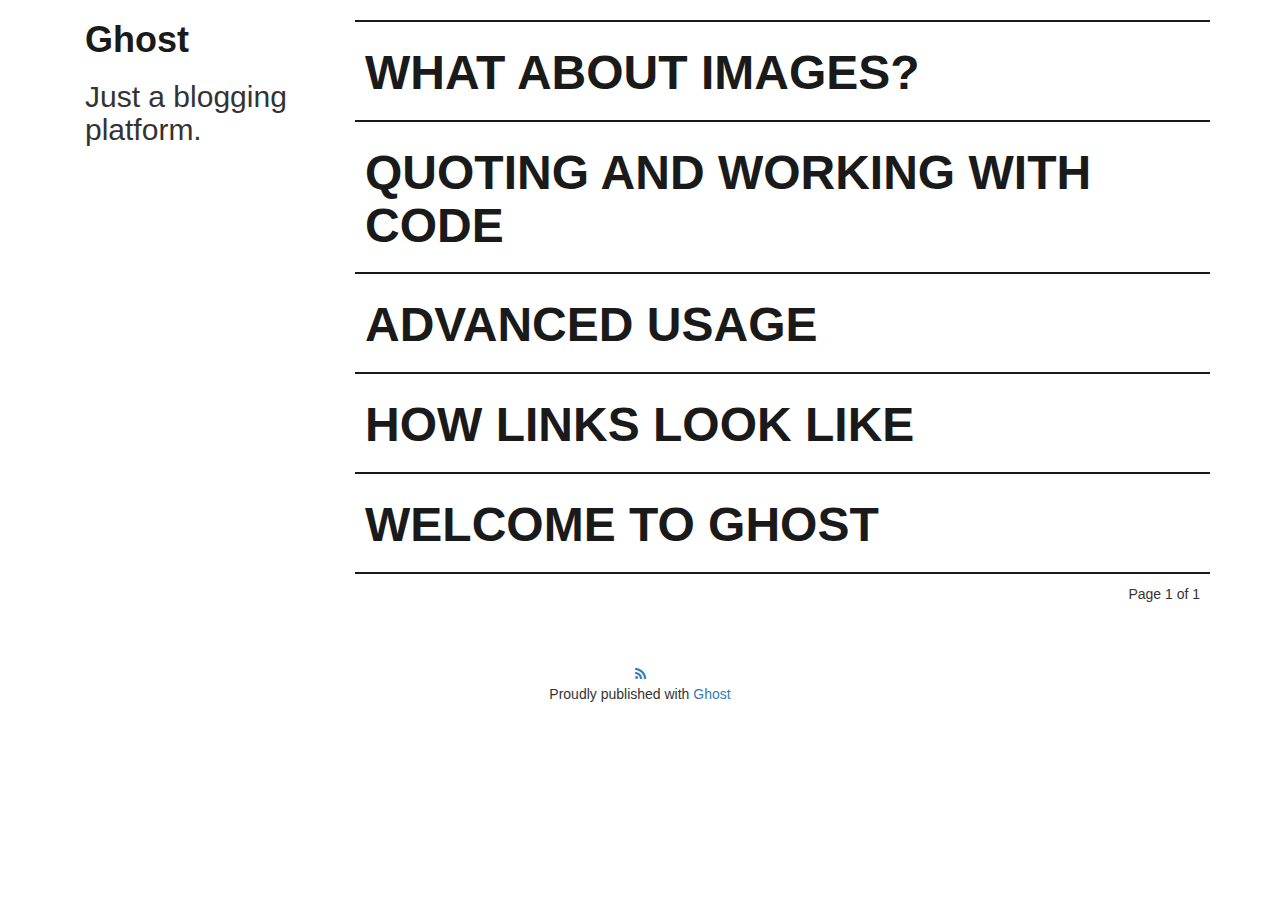
<file: index.html>
<!DOCTYPE html>
<html>
<head>
    
    <meta http-equiv="Content-Type" content="text/html" charset="UTF-8" />
    <meta http-equiv="X-UA-Compatible" content="IE=edge,chrome=1" />

    
    <title>Ghost</title>
    <meta name="description" content="Just a blogging platform." />

    <meta name="HandheldFriendly" content="True" />
    <meta name="MobileOptimized" content="320" />
    <meta name="viewport" content="width=device-width, initial-scale=1.0" />

    
    <link href="http://netdna.bootstrapcdn.com/font-awesome/4.1.0/css/font-awesome.min.css" rel="stylesheet">
    <link href="http://netdna.bootstrapcdn.com/bootstrap/3.1.1/css/bootstrap.min.css" rel="stylesheet">
    <link rel="stylesheet" type="text/css" href="assets/css/screen.css" />
    <link rel="stylesheet" type="text/css" href="http://fonts.googleapis.com/css?family=Droid+Serif:400,700,400italic|Open+Sans:700,400" />

    
    <meta name="generator" content="Ghost 0.4" />
<link rel="alternate" type="application/rss+xml" title="Ghost" href="rss/index.html">
<link rel="canonical" href="http://my-ghost-blog.com/" />
</head>
<body class="home-template">

<div class="container">

    <aside class="col-md-3 col-sm-3">
      
      <header id="site-head" >
          <div class="vertical">
              <div id="site-head-content" class="inner">

                  
                  <a class="blog-title" href="http://my-ghost-blog.com"><h1>Ghost</h1></a>
                  <h2 class="blog-description">Just a blogging platform.</h2>
              </div>
          </div>
      </header>
    </aside>

    
    




<main class="content col-md-9 col-sm-9" role="main">

  <section class="row">
    
    
      <article class="post post-hover col-md-12">
        <h2 class="post-title l-uppercase">
          <a href="what-about-images/index.html">What about images?</a>
        </h2>
      </article>
    
      <article class="post post-hover col-md-12">
        <h2 class="post-title l-uppercase">
          <a href="quoting-and-working-with-code/index.html">quoting and working with code</a>
        </h2>
      </article>
    
      <article class="post post-hover col-md-12">
        <h2 class="post-title l-uppercase">
          <a href="advanced-usage/index.html">advanced usage</a>
        </h2>
      </article>
    
      <article class="post post-hover col-md-12">
        <h2 class="post-title l-uppercase">
          <a href="how-links-look-like/index.html">How links look like</a>
        </h2>
      </article>
    
      <article class="post tag-getting-started post-hover col-md-12">
        <h2 class="post-title l-uppercase">
          <a href="welcome-to-ghost/index.html">Welcome to Ghost</a>
        </h2>
      </article>
    
  </section>

  <section class="row">
    
    <nav class="pagination" role="navigation">
    
    <span class="page-number">Page 1 of 1</span>
    
</nav>
  </section>

</main>

    <footer class="site-footer col-md-12 text-center">
        <a class="subscribe fa fa-rss" href="http://my-ghost-blog.com/rss/">
            <span class="tooltip">Subscribe!</span>
        </a>
        <div class="inner">
             <!-- <section class="copyright">All content copyright <a href="/">Ghost</a> &copy; 2013 &bull; All rights reserved.</section> -->
             <section class="poweredby">Proudly published with <a class="icon-ghost" href="http://tryghost.org">Ghost</a></section>
        </div>
    </footer>
</div>
    
    <script src="public/jquery.js?v=68b1d4c0fd"></script>

    
    <script type="text/javascript" src="http://cdnjs.cloudflare.com/ajax/libs/jquery/2.1.1/jquery.min.js"></script>
    <script src="http://netdna.bootstrapcdn.com/bootstrap/3.1.1/js/bootstrap.min.js"></script>
    <script type="text/javascript" src="assets/js/index.js"></script>

</body>
</html>
</file>
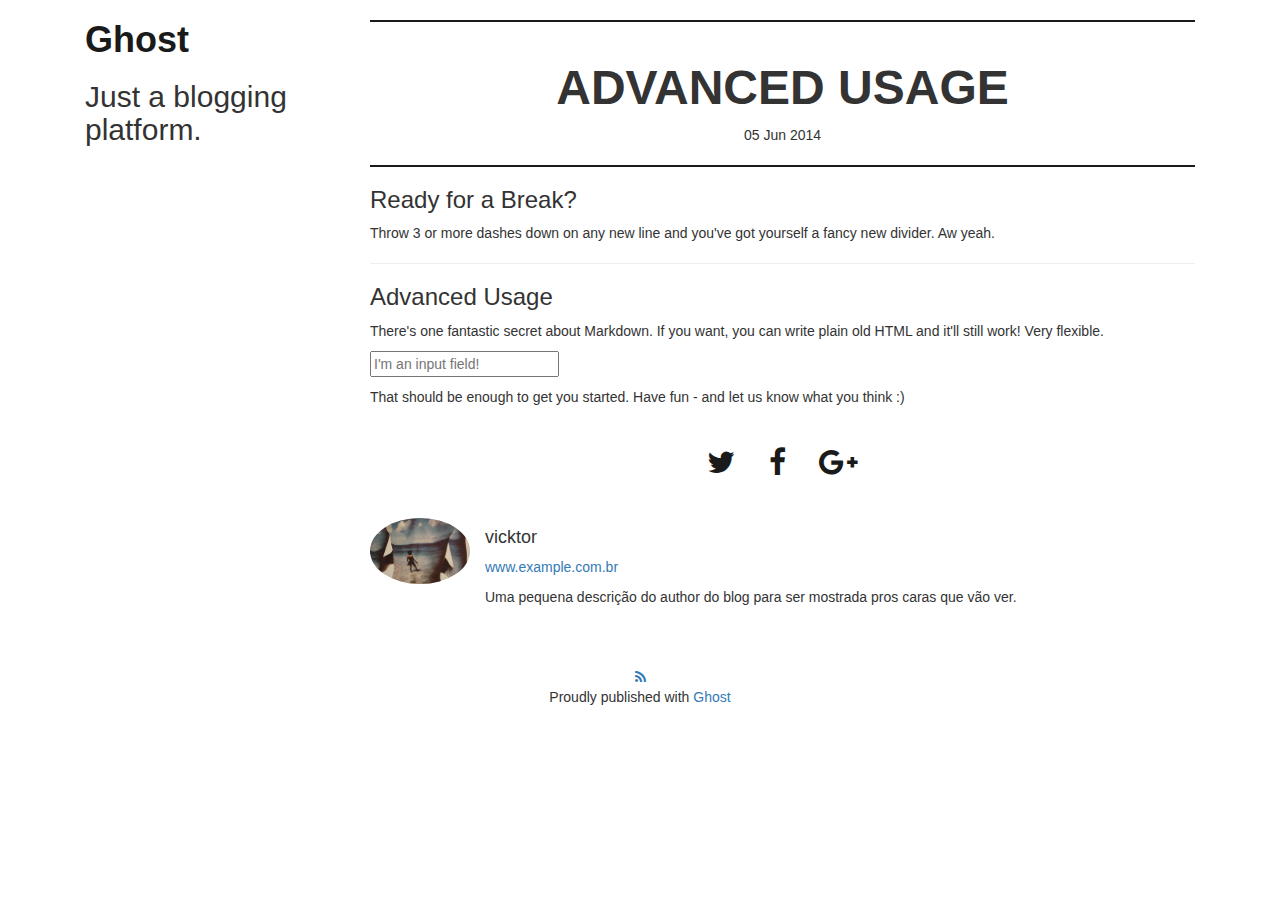
<file: advanced-usage/index.html>
<!DOCTYPE html>
<html>
<head>
    
    <meta http-equiv="Content-Type" content="text/html" charset="UTF-8" />
    <meta http-equiv="X-UA-Compatible" content="IE=edge,chrome=1" />

    
    <title>advanced usage</title>
    <meta name="description" content="" />

    <meta name="HandheldFriendly" content="True" />
    <meta name="MobileOptimized" content="320" />
    <meta name="viewport" content="width=device-width, initial-scale=1.0" />

    
    <link href="http://netdna.bootstrapcdn.com/font-awesome/4.1.0/css/font-awesome.min.css" rel="stylesheet">
    <link href="http://netdna.bootstrapcdn.com/bootstrap/3.1.1/css/bootstrap.min.css" rel="stylesheet">
    <link rel="stylesheet" type="text/css" href="../assets/css/screen.css" />
    <link rel="stylesheet" type="text/css" href="http://fonts.googleapis.com/css?family=Droid+Serif:400,700,400italic|Open+Sans:700,400" />

    
    <meta name="generator" content="Ghost 0.4" />
<link rel="alternate" type="application/rss+xml" title="Ghost" href="../rss/index.html">
<link rel="canonical" href="http://my-ghost-blog.com/advanced-usage/" />
</head>
<body class="post-template">

<div class="container">

    <aside class="col-md-3 col-sm-3">
      
      <header id="site-head" >
          <div class="vertical">
              <div id="site-head-content" class="inner">

                  
                  <a class="blog-title" href="http://my-ghost-blog.com"><h1>Ghost</h1></a>
                  <h2 class="blog-description">Just a blogging platform.</h2>
              </div>
          </div>
      </header>
    </aside>

    
    



<main class="content col-md-9" role="main">

    <article class="post">

        
        

        <header class="text-center">
            
            <h1 class="post-title l-uppercase">advanced usage</h1>
            <span class="post-meta"><time datetime="2014-06-05">05 Jun 2014</time> </span>
        </header>

        <section class="post-content">
            <h3 id="readyforabreak">Ready for a Break?</h3>

<p>Throw 3 or more dashes down on any new line and you've got yourself a fancy new divider. Aw yeah.</p>

<hr />

<h3 id="advancedusage">Advanced Usage</h3>

<p>There's one fantastic secret about Markdown. If you want, you can  write plain old HTML and it'll still work! Very flexible.</p>

<p><input type="text" placeholder="I'm an input field!" /></p>

<p>That should be enough to get you started. Have fun - and let us know what you think :)</p>
        </section>

        <footer class="post-footer">

            <section class="share text-center">
                <a class="fa fa-twitter" href="http://twitter.com/share?text=advanced usage&url=http://my-ghost-blog.com/advanced-usage/"
                    onclick="window.open(this.href, 'twitter-share', 'width=550,height=235');return false;">
                    <span class="hidden">Twitter</span>
                </a>
                <a class="fa fa-facebook" href="https://www.facebook.com/sharer/sharer.php?u=http://my-ghost-blog.com/advanced-usage/"
                    onclick="window.open(this.href, 'facebook-share','width=580,height=296');return false;">
                    <span class="hidden">Facebook</span>
                </a>
                <a class="fa fa-google-plus" href="https://plus.google.com/share?url=http://my-ghost-blog.com/advanced-usage/"
                   onclick="window.open(this.href, 'google-plus-share', 'width=490,height=530');return false;">
                    <span class="hidden">Google+</span>
                </a>
            </section>

            
                <section class="author">
                    <div class="author-image">
                    
                        <img class="img-circle" src="../content/images/2014/Jun/Tom-Guycot.jpg" alt="vicktor" width="100" height="100">
                    
                    </div>
                    <div class="col-md-10">
                    <h4>vicktor</h4>
                    <p><a href="www.example.com.br" target="_blank">www.example.com.br</a></p>
                    <p>Uma pequena descrição do author do blog para ser mostrada pros caras que vão ver.</p>
                    </div>
                </section>
            

        </footer>

        

    </article>

</main>

    <footer class="site-footer col-md-12 text-center">
        <a class="subscribe fa fa-rss" href="http://my-ghost-blog.com/rss/">
            <span class="tooltip">Subscribe!</span>
        </a>
        <div class="inner">
             <!-- <section class="copyright">All content copyright <a href="/">Ghost</a> &copy; 2013 &bull; All rights reserved.</section> -->
             <section class="poweredby">Proudly published with <a class="icon-ghost" href="http://tryghost.org">Ghost</a></section>
        </div>
    </footer>
</div>
    
    <script src="../public/jquery.js?v=68b1d4c0fd"></script>

    
    <script type="text/javascript" src="http://cdnjs.cloudflare.com/ajax/libs/jquery/2.1.1/jquery.min.js"></script>
    <script src="http://netdna.bootstrapcdn.com/bootstrap/3.1.1/js/bootstrap.min.js"></script>
    <script type="text/javascript" src="../assets/js/index.js"></script>

</body>
</html>
</file>
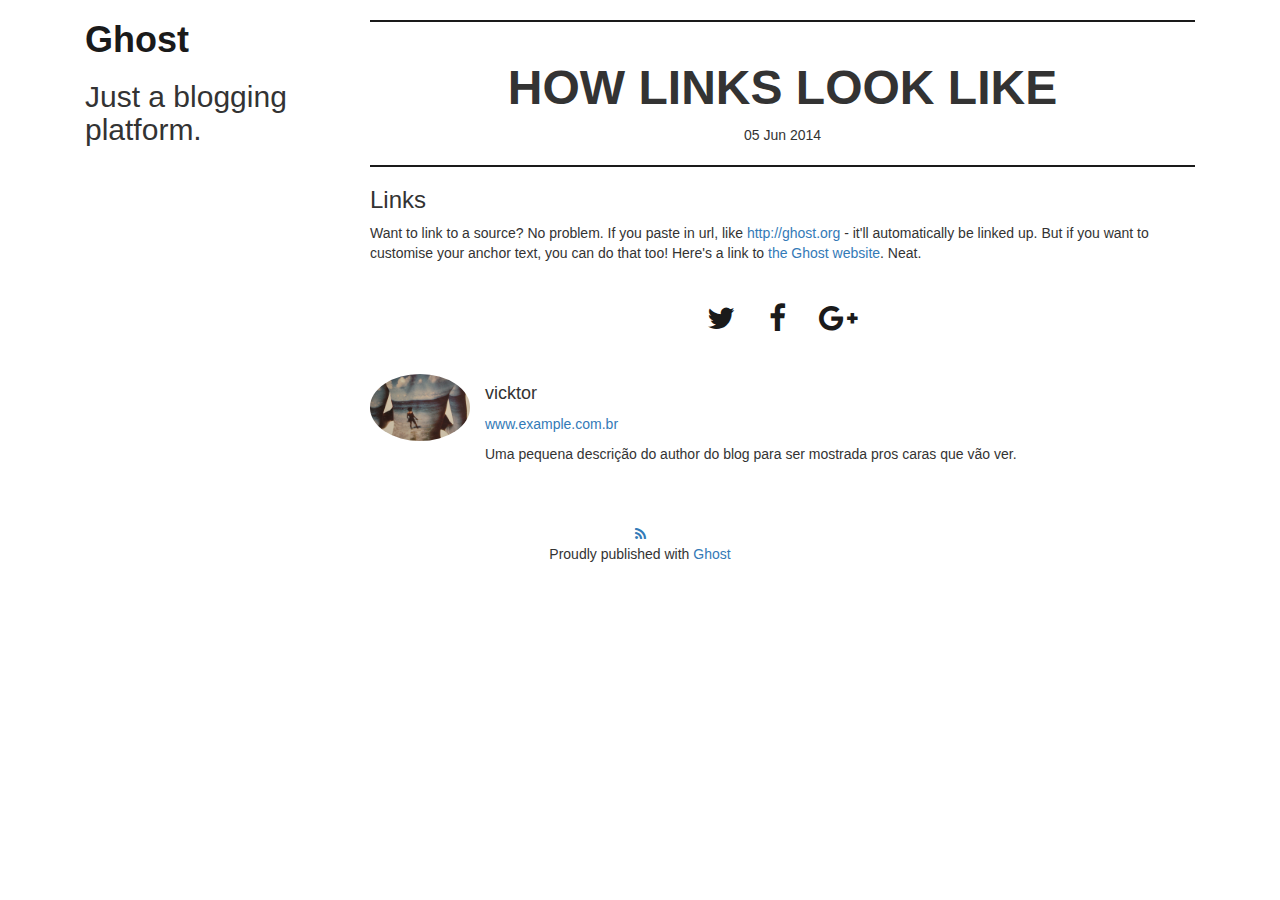
<file: how-links-look-like/index.html>
<!DOCTYPE html>
<html>
<head>
    
    <meta http-equiv="Content-Type" content="text/html" charset="UTF-8" />
    <meta http-equiv="X-UA-Compatible" content="IE=edge,chrome=1" />

    
    <title>How links look like</title>
    <meta name="description" content="" />

    <meta name="HandheldFriendly" content="True" />
    <meta name="MobileOptimized" content="320" />
    <meta name="viewport" content="width=device-width, initial-scale=1.0" />

    
    <link href="http://netdna.bootstrapcdn.com/font-awesome/4.1.0/css/font-awesome.min.css" rel="stylesheet">
    <link href="http://netdna.bootstrapcdn.com/bootstrap/3.1.1/css/bootstrap.min.css" rel="stylesheet">
    <link rel="stylesheet" type="text/css" href="../assets/css/screen.css" />
    <link rel="stylesheet" type="text/css" href="http://fonts.googleapis.com/css?family=Droid+Serif:400,700,400italic|Open+Sans:700,400" />

    
    <meta name="generator" content="Ghost 0.4" />
<link rel="alternate" type="application/rss+xml" title="Ghost" href="../rss/index.html">
<link rel="canonical" href="http://my-ghost-blog.com/how-links-look-like/" />
</head>
<body class="post-template">

<div class="container">

    <aside class="col-md-3 col-sm-3">
      
      <header id="site-head" >
          <div class="vertical">
              <div id="site-head-content" class="inner">

                  
                  <a class="blog-title" href="http://my-ghost-blog.com"><h1>Ghost</h1></a>
                  <h2 class="blog-description">Just a blogging platform.</h2>
              </div>
          </div>
      </header>
    </aside>

    
    



<main class="content col-md-9" role="main">

    <article class="post">

        
        

        <header class="text-center">
            
            <h1 class="post-title l-uppercase">How links look like</h1>
            <span class="post-meta"><time datetime="2014-06-05">05 Jun 2014</time> </span>
        </header>

        <section class="post-content">
            <h3 id="links">Links</h3>

<p>Want to link to a source? No problem. If you paste in url, like <a href='http://ghost.org'>http://ghost.org</a> - it'll automatically be linked up. But if you want to customise your anchor text, you can do that too! Here's a link to <a href="http://ghost.org">the Ghost website</a>. Neat.</p>
        </section>

        <footer class="post-footer">

            <section class="share text-center">
                <a class="fa fa-twitter" href="http://twitter.com/share?text=How links look like&url=http://my-ghost-blog.com/how-links-look-like/"
                    onclick="window.open(this.href, 'twitter-share', 'width=550,height=235');return false;">
                    <span class="hidden">Twitter</span>
                </a>
                <a class="fa fa-facebook" href="https://www.facebook.com/sharer/sharer.php?u=http://my-ghost-blog.com/how-links-look-like/"
                    onclick="window.open(this.href, 'facebook-share','width=580,height=296');return false;">
                    <span class="hidden">Facebook</span>
                </a>
                <a class="fa fa-google-plus" href="https://plus.google.com/share?url=http://my-ghost-blog.com/how-links-look-like/"
                   onclick="window.open(this.href, 'google-plus-share', 'width=490,height=530');return false;">
                    <span class="hidden">Google+</span>
                </a>
            </section>

            
                <section class="author">
                    <div class="author-image">
                    
                        <img class="img-circle" src="../content/images/2014/Jun/Tom-Guycot.jpg" alt="vicktor" width="100" height="100">
                    
                    </div>
                    <div class="col-md-10">
                    <h4>vicktor</h4>
                    <p><a href="www.example.com.br" target="_blank">www.example.com.br</a></p>
                    <p>Uma pequena descrição do author do blog para ser mostrada pros caras que vão ver.</p>
                    </div>
                </section>
            

        </footer>

        

    </article>

</main>

    <footer class="site-footer col-md-12 text-center">
        <a class="subscribe fa fa-rss" href="http://my-ghost-blog.com/rss/">
            <span class="tooltip">Subscribe!</span>
        </a>
        <div class="inner">
             <!-- <section class="copyright">All content copyright <a href="/">Ghost</a> &copy; 2013 &bull; All rights reserved.</section> -->
             <section class="poweredby">Proudly published with <a class="icon-ghost" href="http://tryghost.org">Ghost</a></section>
        </div>
    </footer>
</div>
    
    <script src="../public/jquery.js?v=68b1d4c0fd"></script>

    
    <script type="text/javascript" src="http://cdnjs.cloudflare.com/ajax/libs/jquery/2.1.1/jquery.min.js"></script>
    <script src="http://netdna.bootstrapcdn.com/bootstrap/3.1.1/js/bootstrap.min.js"></script>
    <script type="text/javascript" src="../assets/js/index.js"></script>

</body>
</html>
</file>
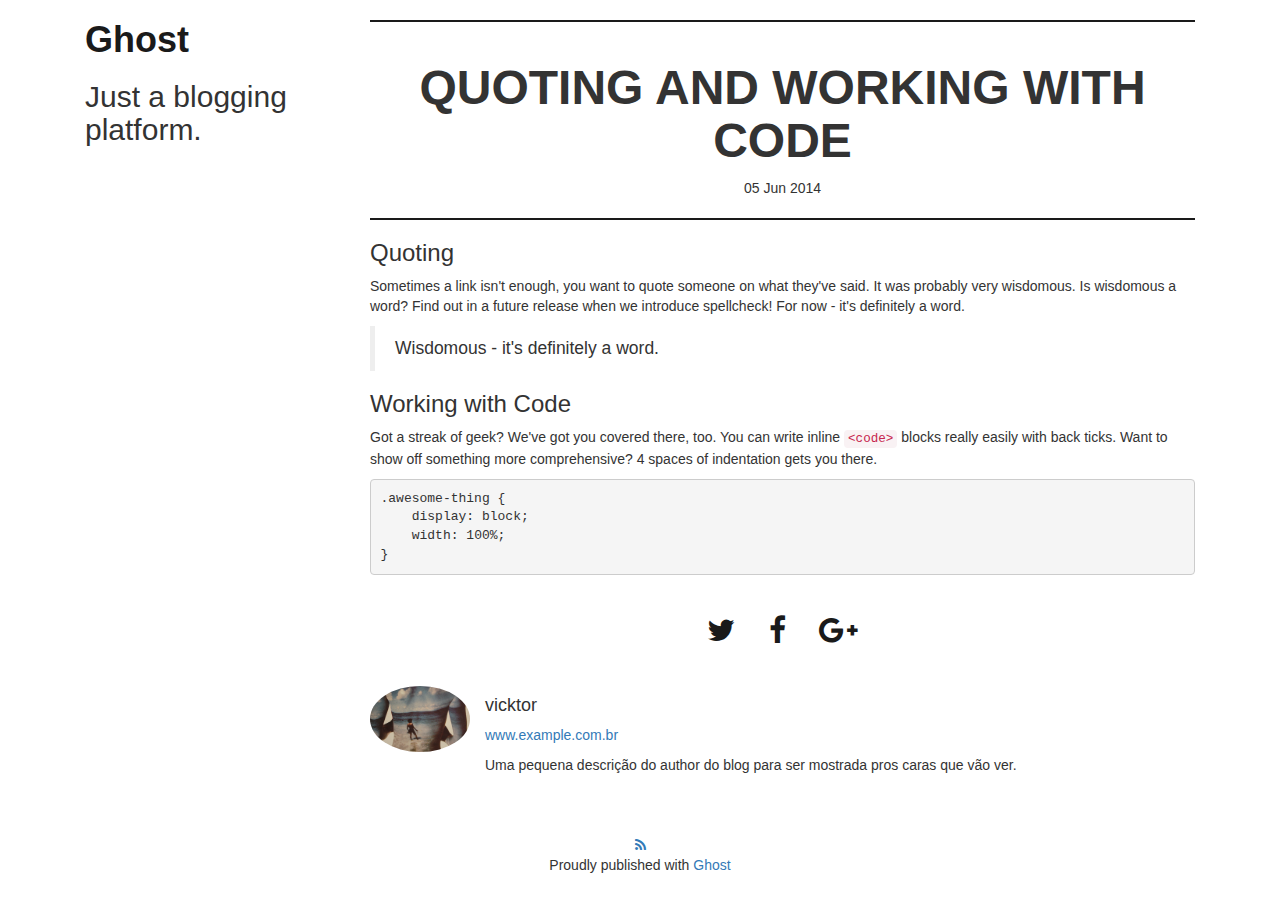
<file: quoting-and-working-with-code/index.html>
<!DOCTYPE html>
<html>
<head>
    
    <meta http-equiv="Content-Type" content="text/html" charset="UTF-8" />
    <meta http-equiv="X-UA-Compatible" content="IE=edge,chrome=1" />

    
    <title>quoting and working with code</title>
    <meta name="description" content="" />

    <meta name="HandheldFriendly" content="True" />
    <meta name="MobileOptimized" content="320" />
    <meta name="viewport" content="width=device-width, initial-scale=1.0" />

    
    <link href="http://netdna.bootstrapcdn.com/font-awesome/4.1.0/css/font-awesome.min.css" rel="stylesheet">
    <link href="http://netdna.bootstrapcdn.com/bootstrap/3.1.1/css/bootstrap.min.css" rel="stylesheet">
    <link rel="stylesheet" type="text/css" href="../assets/css/screen.css" />
    <link rel="stylesheet" type="text/css" href="http://fonts.googleapis.com/css?family=Droid+Serif:400,700,400italic|Open+Sans:700,400" />

    
    <meta name="generator" content="Ghost 0.4" />
<link rel="alternate" type="application/rss+xml" title="Ghost" href="../rss/index.html">
<link rel="canonical" href="http://my-ghost-blog.com/quoting-and-working-with-code/" />
</head>
<body class="post-template">

<div class="container">

    <aside class="col-md-3 col-sm-3">
      
      <header id="site-head" >
          <div class="vertical">
              <div id="site-head-content" class="inner">

                  
                  <a class="blog-title" href="http://my-ghost-blog.com"><h1>Ghost</h1></a>
                  <h2 class="blog-description">Just a blogging platform.</h2>
              </div>
          </div>
      </header>
    </aside>

    
    



<main class="content col-md-9" role="main">

    <article class="post">

        
        

        <header class="text-center">
            
            <h1 class="post-title l-uppercase">quoting and working with code</h1>
            <span class="post-meta"><time datetime="2014-06-05">05 Jun 2014</time> </span>
        </header>

        <section class="post-content">
            <h3 id="quoting">Quoting</h3>

<p>Sometimes a link isn't enough, you want to quote someone on what they've said. It was probably very wisdomous. Is wisdomous a word? Find out in a future release when we introduce spellcheck! For now - it's definitely a word.</p>

<blockquote>
  <p>Wisdomous - it's definitely a word.</p>
</blockquote>

<h3 id="workingwithcode">Working with Code</h3>

<p>Got a streak of geek? We've got you covered there, too. You can write inline <code>&lt;code&gt;</code> blocks really easily with back ticks. Want to show off something more comprehensive? 4 spaces of indentation gets you there.</p>

<pre><code>.awesome-thing {
    display: block;
    width: 100%;
}
</code></pre>
        </section>

        <footer class="post-footer">

            <section class="share text-center">
                <a class="fa fa-twitter" href="http://twitter.com/share?text=quoting and working with code&url=http://my-ghost-blog.com/quoting-and-working-with-code/"
                    onclick="window.open(this.href, 'twitter-share', 'width=550,height=235');return false;">
                    <span class="hidden">Twitter</span>
                </a>
                <a class="fa fa-facebook" href="https://www.facebook.com/sharer/sharer.php?u=http://my-ghost-blog.com/quoting-and-working-with-code/"
                    onclick="window.open(this.href, 'facebook-share','width=580,height=296');return false;">
                    <span class="hidden">Facebook</span>
                </a>
                <a class="fa fa-google-plus" href="https://plus.google.com/share?url=http://my-ghost-blog.com/quoting-and-working-with-code/"
                   onclick="window.open(this.href, 'google-plus-share', 'width=490,height=530');return false;">
                    <span class="hidden">Google+</span>
                </a>
            </section>

            
                <section class="author">
                    <div class="author-image">
                    
                        <img class="img-circle" src="../content/images/2014/Jun/Tom-Guycot.jpg" alt="vicktor" width="100" height="100">
                    
                    </div>
                    <div class="col-md-10">
                    <h4>vicktor</h4>
                    <p><a href="www.example.com.br" target="_blank">www.example.com.br</a></p>
                    <p>Uma pequena descrição do author do blog para ser mostrada pros caras que vão ver.</p>
                    </div>
                </section>
            

        </footer>

        

    </article>

</main>

    <footer class="site-footer col-md-12 text-center">
        <a class="subscribe fa fa-rss" href="http://my-ghost-blog.com/rss/">
            <span class="tooltip">Subscribe!</span>
        </a>
        <div class="inner">
             <!-- <section class="copyright">All content copyright <a href="/">Ghost</a> &copy; 2013 &bull; All rights reserved.</section> -->
             <section class="poweredby">Proudly published with <a class="icon-ghost" href="http://tryghost.org">Ghost</a></section>
        </div>
    </footer>
</div>
    
    <script src="../public/jquery.js?v=68b1d4c0fd"></script>

    
    <script type="text/javascript" src="http://cdnjs.cloudflare.com/ajax/libs/jquery/2.1.1/jquery.min.js"></script>
    <script src="http://netdna.bootstrapcdn.com/bootstrap/3.1.1/js/bootstrap.min.js"></script>
    <script type="text/javascript" src="../assets/js/index.js"></script>

</body>
</html>
</file>
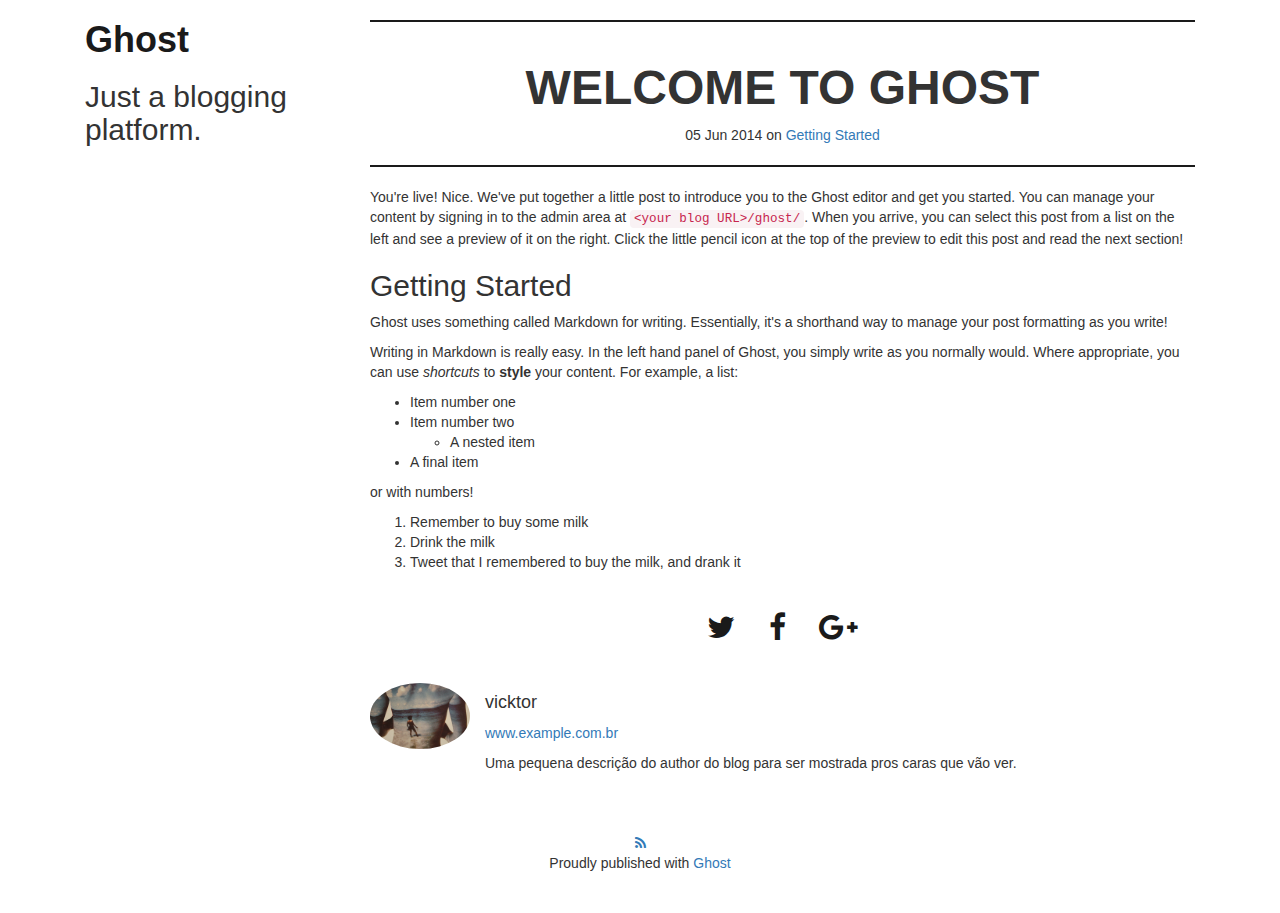
<file: welcome-to-ghost/index.html>
<!DOCTYPE html>
<html>
<head>
    
    <meta http-equiv="Content-Type" content="text/html" charset="UTF-8" />
    <meta http-equiv="X-UA-Compatible" content="IE=edge,chrome=1" />

    
    <title>Welcome to Ghost</title>
    <meta name="description" content="" />

    <meta name="HandheldFriendly" content="True" />
    <meta name="MobileOptimized" content="320" />
    <meta name="viewport" content="width=device-width, initial-scale=1.0" />

    
    <link href="http://netdna.bootstrapcdn.com/font-awesome/4.1.0/css/font-awesome.min.css" rel="stylesheet">
    <link href="http://netdna.bootstrapcdn.com/bootstrap/3.1.1/css/bootstrap.min.css" rel="stylesheet">
    <link rel="stylesheet" type="text/css" href="../assets/css/screen.css" />
    <link rel="stylesheet" type="text/css" href="http://fonts.googleapis.com/css?family=Droid+Serif:400,700,400italic|Open+Sans:700,400" />

    
    <meta name="generator" content="Ghost 0.4" />
<link rel="alternate" type="application/rss+xml" title="Ghost" href="../rss/index.html">
<link rel="canonical" href="http://my-ghost-blog.com/welcome-to-ghost/" />
</head>
<body class="post-template tag-getting-started">

<div class="container">

    <aside class="col-md-3 col-sm-3">
      
      <header id="site-head" >
          <div class="vertical">
              <div id="site-head-content" class="inner">

                  
                  <a class="blog-title" href="http://my-ghost-blog.com"><h1>Ghost</h1></a>
                  <h2 class="blog-description">Just a blogging platform.</h2>
              </div>
          </div>
      </header>
    </aside>

    
    



<main class="content col-md-9" role="main">

    <article class="post tag-getting-started">

        
        

        <header class="text-center">
            
            <h1 class="post-title l-uppercase">Welcome to Ghost</h1>
            <span class="post-meta"><time datetime="2014-06-05">05 Jun 2014</time> on <a href="../tag/getting-started/index.html">Getting Started</a></span>
        </header>

        <section class="post-content">
            <p>You're live! Nice. We've put together a little post to introduce you to the Ghost editor and get you started. You can manage your content by signing in to the admin area at <code>&lt;your blog URL&gt;/ghost/</code>. When you arrive, you can select this post from a list on the left and see a preview of it on the right. Click the little pencil icon at the top of the preview to edit this post and read the next section!</p>

<h2 id="gettingstarted">Getting Started</h2>

<p>Ghost uses something called Markdown for writing. Essentially, it's a shorthand way to manage your post formatting as you write!</p>

<p>Writing in Markdown is really easy. In the left hand panel of Ghost, you simply write as you normally would. Where appropriate, you can use <em>shortcuts</em> to <strong>style</strong> your content. For example, a list:</p>

<ul>
<li>Item number one</li>
<li>Item number two
<ul><li>A nested item</li></ul></li>
<li>A final item</li>
</ul>

<p>or with numbers!</p>

<ol>
<li>Remember to buy some milk  </li>
<li>Drink the milk  </li>
<li>Tweet that I remembered to buy the milk, and drank it</li>
</ol>
        </section>

        <footer class="post-footer">

            <section class="share text-center">
                <a class="fa fa-twitter" href="http://twitter.com/share?text=Welcome to Ghost&url=http://my-ghost-blog.com/welcome-to-ghost/"
                    onclick="window.open(this.href, 'twitter-share', 'width=550,height=235');return false;">
                    <span class="hidden">Twitter</span>
                </a>
                <a class="fa fa-facebook" href="https://www.facebook.com/sharer/sharer.php?u=http://my-ghost-blog.com/welcome-to-ghost/"
                    onclick="window.open(this.href, 'facebook-share','width=580,height=296');return false;">
                    <span class="hidden">Facebook</span>
                </a>
                <a class="fa fa-google-plus" href="https://plus.google.com/share?url=http://my-ghost-blog.com/welcome-to-ghost/"
                   onclick="window.open(this.href, 'google-plus-share', 'width=490,height=530');return false;">
                    <span class="hidden">Google+</span>
                </a>
            </section>

            
                <section class="author">
                    <div class="author-image">
                    
                        <img class="img-circle" src="../content/images/2014/Jun/Tom-Guycot.jpg" alt="vicktor" width="100" height="100">
                    
                    </div>
                    <div class="col-md-10">
                    <h4>vicktor</h4>
                    <p><a href="www.example.com.br" target="_blank">www.example.com.br</a></p>
                    <p>Uma pequena descrição do author do blog para ser mostrada pros caras que vão ver.</p>
                    </div>
                </section>
            

        </footer>

        

    </article>

</main>

    <footer class="site-footer col-md-12 text-center">
        <a class="subscribe fa fa-rss" href="http://my-ghost-blog.com/rss/">
            <span class="tooltip">Subscribe!</span>
        </a>
        <div class="inner">
             <!-- <section class="copyright">All content copyright <a href="/">Ghost</a> &copy; 2013 &bull; All rights reserved.</section> -->
             <section class="poweredby">Proudly published with <a class="icon-ghost" href="http://tryghost.org">Ghost</a></section>
        </div>
    </footer>
</div>
    
    <script src="../public/jquery.js?v=68b1d4c0fd"></script>

    
    <script type="text/javascript" src="http://cdnjs.cloudflare.com/ajax/libs/jquery/2.1.1/jquery.min.js"></script>
    <script src="http://netdna.bootstrapcdn.com/bootstrap/3.1.1/js/bootstrap.min.js"></script>
    <script type="text/javascript" src="../assets/js/index.js"></script>

</body>
</html>
</file>
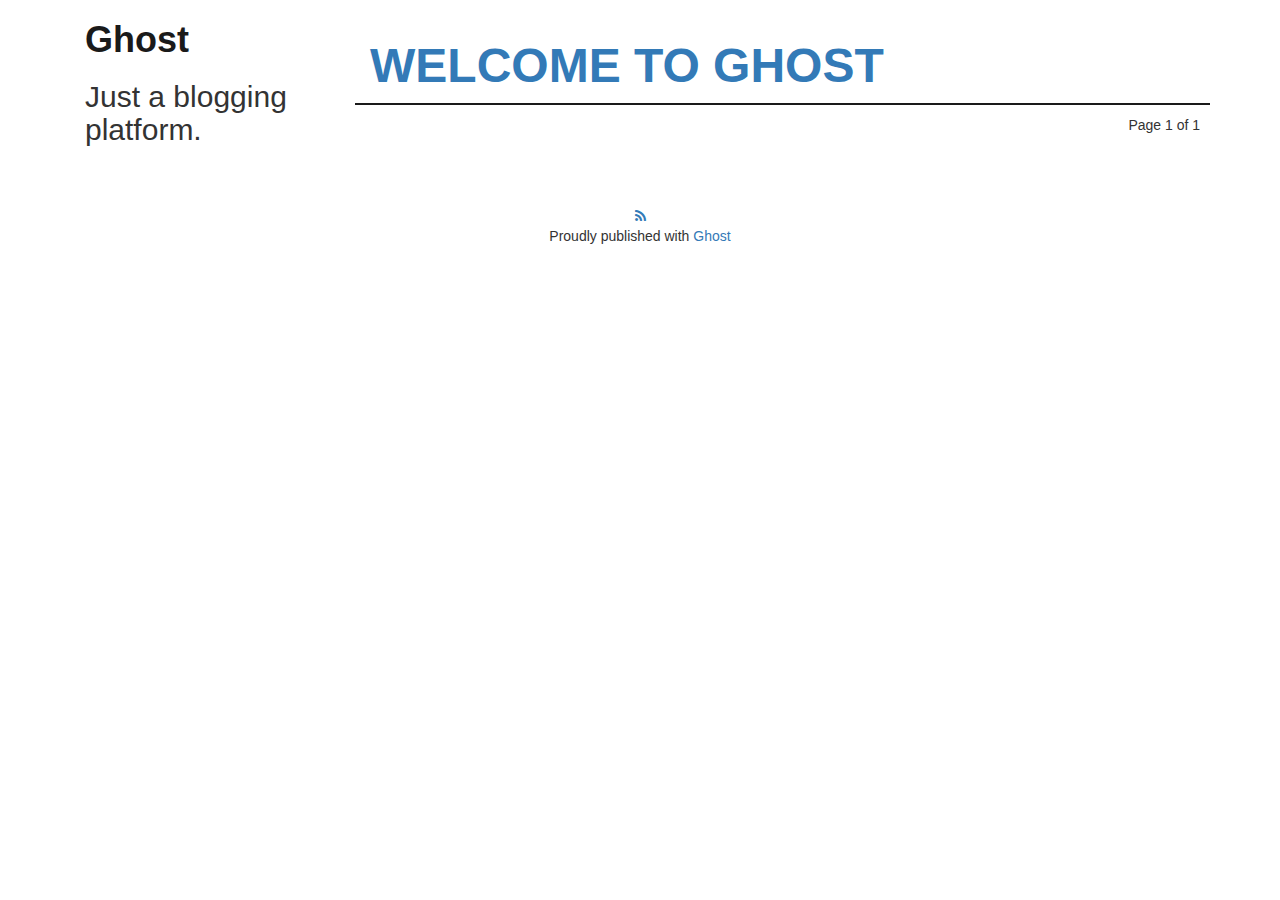
<file: tag/getting-started/index.html>
<!DOCTYPE html>
<html>
<head>
    
    <meta http-equiv="Content-Type" content="text/html" charset="UTF-8" />
    <meta http-equiv="X-UA-Compatible" content="IE=edge,chrome=1" />

    
    <title>Getting Started - Ghost</title>
    <meta name="description" content="" />

    <meta name="HandheldFriendly" content="True" />
    <meta name="MobileOptimized" content="320" />
    <meta name="viewport" content="width=device-width, initial-scale=1.0" />

    
    <link href="http://netdna.bootstrapcdn.com/font-awesome/4.1.0/css/font-awesome.min.css" rel="stylesheet">
    <link href="http://netdna.bootstrapcdn.com/bootstrap/3.1.1/css/bootstrap.min.css" rel="stylesheet">
    <link rel="stylesheet" type="text/css" href="../../assets/css/screen.css" />
    <link rel="stylesheet" type="text/css" href="http://fonts.googleapis.com/css?family=Droid+Serif:400,700,400italic|Open+Sans:700,400" />

    
    <meta name="generator" content="Ghost 0.4" />
<link rel="alternate" type="application/rss+xml" title="Ghost" href="../../rss/index.html">
<link rel="canonical" href="http://my-ghost-blog.com/tag/getting-started/" />
</head>
<body class="tag-template tag-getting-started">

<div class="container">

    <aside class="col-md-3 col-sm-3">
      
      <header id="site-head" >
          <div class="vertical">
              <div id="site-head-content" class="inner">

                  
                  <a class="blog-title" href="http://my-ghost-blog.com"><h1>Ghost</h1></a>
                  <h2 class="blog-description">Just a blogging platform.</h2>
              </div>
          </div>
      </header>
    </aside>

    
    




<main class="content col-md-9 col-sm-9" role="main">

  <section class="row">
    
    
      <article class="post tag-getting-started post-hover col-md-12">
        <h2 class="post-title l-uppercase">
          <a href="../../welcome-to-ghost/index.html">Welcome to Ghost</a>
        </h2>
      </article>
    
  </section>

  <section class="row">
    
    <nav class="pagination" role="navigation">
    
    <span class="page-number">Page 1 of 1</span>
    
</nav>
  </section>

</main>

    <footer class="site-footer col-md-12 text-center">
        <a class="subscribe fa fa-rss" href="http://my-ghost-blog.com/rss/">
            <span class="tooltip">Subscribe!</span>
        </a>
        <div class="inner">
             <!-- <section class="copyright">All content copyright <a href="/">Ghost</a> &copy; 2013 &bull; All rights reserved.</section> -->
             <section class="poweredby">Proudly published with <a class="icon-ghost" href="http://tryghost.org">Ghost</a></section>
        </div>
    </footer>
</div>
    
    <script src="../../public/jquery.js?v=68b1d4c0fd"></script>

    
    <script type="text/javascript" src="http://cdnjs.cloudflare.com/ajax/libs/jquery/2.1.1/jquery.min.js"></script>
    <script src="http://netdna.bootstrapcdn.com/bootstrap/3.1.1/js/bootstrap.min.js"></script>
    <script type="text/javascript" src="../../assets/js/index.js"></script>

</body>
</html>
</file>
<file: assets/css/screen.css>
body { 
	font-family: "Avenir Next", Helvetica, Arial, sans-serif;
	height: 100%;
	padding-top: 20px;
	padding-bottom: 40px;
}

.l-uppercase { text-transform: uppercase; }




.blog-title { 
	color: #1a1a1a;
}
.blog-title h1 {
	font-weight: bold;
	margin-top: 0;
}
.blog-title:hover {
	color: #7f7f7f;
	text-decoration: none;
}




.post-title {
	font-size: 48px;
	font-weight: bold;
}
.post-footer {
	margin-top: 40px;
}
.pagination {
	border-radius: 0;
	/*border-bottom: 2px solid #1a1a1a;*/
	margin: 0;
	text-align: right;
}
.site-footer {
	margin: 50px 0 0;
	bottom: 0;
}
.author {
	margin-top: 40px;
}
.author-image {
	display: inline-block;
	float: left;
}
.share a {
	margin: 0 15px;
	font-size: 30px;
	color: #1a1a1a;
}
.share a:hover {
	color: #7f7f7f;
	text-decoration: none;
}



.home-template .post-hover, .pagination {
	display: block;
	padding: 10px;
	border-top: 2px solid #1a1a1a;
}
.home-template .post-hover a {
	display: block;
	color: #1a1a1a;
}
.home-template .post-hover:hover {
	background-color: #1a1a1a;
}
.home-template .post-hover:hover a {
	color: #fff;
	text-decoration: none;
}
.home-template .post-title {
	margin-top: 15px;
	margin-bottom: 10px;
}





.post-template .post header {
	padding: 20px 0;
	margin-bottom: 20px;
	border-top: 2px solid #1a1a1a;
	border-bottom: 2px solid #1a1a1a;
}




@media screen and (max-width: 480px) {
	.blog-description { font-size: 24px; }
	.post-hover { padding: 5px; }
	.post-title { font-size: 24px; }
	.author { text-align: center; }
	.author-image { display: block; float: none; }
}
</file>
